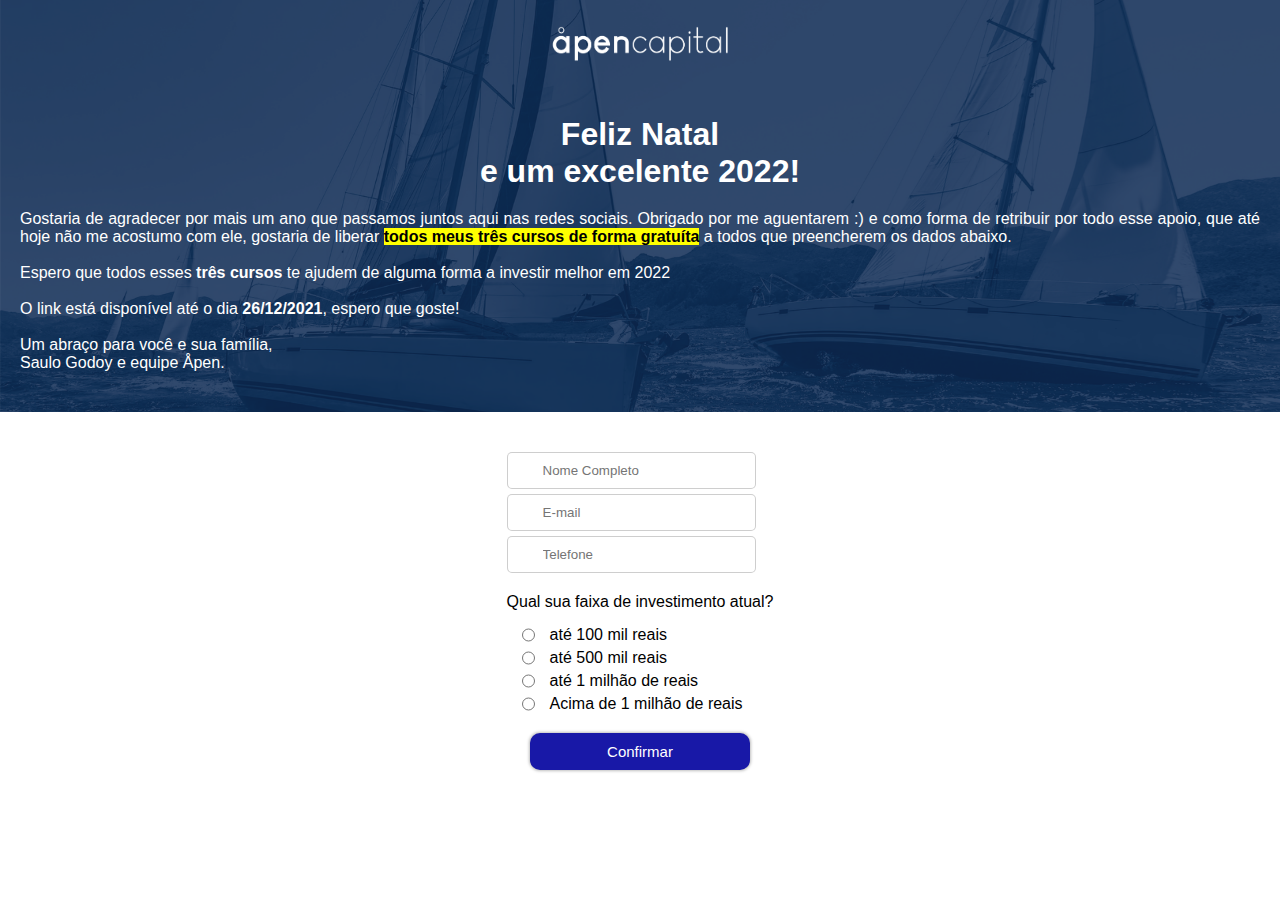
<file: index.html>
<!DOCTYPE html>
<html lang="pt-br">
<head>
    <meta charset="UTF-8">
    <meta http-equiv="X-UA-Compatible" content="IE=edge">
    <meta name="viewport" content="width=device-width, initial-scale=1.0">

    <link rel="stylesheet" href="style.css">

    <link rel="shortcut icon" href="asset/favicon apen.svg">
    
    <title>Feliz Natal | Åpen Capital</title>
</head>
<body>

    <!-- Feliz Natal! Obrigado por mais esse ano bla bla bla -->
    <!-- Botao "Quero um presente" -->
    <div class="containerNatal">

        <!-- Logo + caminho para consultoria e mentoria -->
        <header>

            <img src="./asset/Logo-APEN-CAPITAL-(deitada)(branca).png" alt="Logo Apen Capital">

        </header>

        <h1>Feliz Natal <br> e um excelente 2022!</h1>

        <p>
            Gostaria de agradecer por mais um ano que passamos juntos aqui nas redes sociais. Obrigado por me aguentarem :) e como forma de retribuir por todo esse apoio, que até hoje não me acostumo com ele, gostaria de liberar <strong class="amarelo">todos meus três cursos de forma gratuíta</strong> a todos que preencherem os dados abaixo.
            
            <br><br>

            Espero que todos esses <strong>três cursos</strong> te ajudem de alguma forma a investir melhor em 2022

            <br><br> O link está disponível até o dia <strong>26/12/2021</strong>, espero que goste! <br><br> Um abraço para você e sua família, <br> Saulo Godoy e equipe Åpen.
        </p>

        <a href="http://"></a>

    </div>
    <main>

        <form action="https://gmail.us20.list-manage.com/subscribe/post?u=c924feea0b8bad3f399ed754f&amp;id=25cc8171ed" method="post" id="mc-embedded-subscribe-form" name="mc-embedded-subscribe-form" class="validate" target="_blank" novalidate>

            <input type="text" name="FNAME" id="name" placeholder="Nome Completo" required class="inputNameEmailTelefone">
            <input type="email" name="EMAIL" id="email" placeholder="E-mail" required class="inputNameEmailTelefone">
            <input type="tel" name="PHONE" id="telefone" placeholder="Telefone" pattern="[0-9]{2}-[0-9]{5}-[0-9]{4}" maxlength="11" required class="inputNameEmailTelefone">
            <div class="opcoes">
                <strong><a name="#cadastrar"></a>Qual sua faixa de investimento atual?</strong>
                    <ul>
                        <li>
                            <input type="radio" name="FVALOR" id="valor1" value="até 100 mil reais">
                            <label for="valor1">até 100 mil reais</label>
                        </li>

                        <li>
                            <input type="radio" name="FVALOR" id="valor2" value="até 500 mil reais">
                            <label for="valor2">até 500 mil reais</label>
                        </li>

                        <li>
                            <input type="radio" name="FVALOR" id="valor3" value="até 1 milhão de reais">
                            <label for="valor3">até 1 milhão de reais</label>
                        </li>

                        <li>
                            <input type="radio" name="FVALOR" id="valor4" value="até 1 milhão de reais">
                            <label for="valor4">Acima de 1 milhão de reais</label>
                        </li>

                    </ul>    
            </div>

            <!-- real people should not fill this in and expect good things - do not remove this or risk form bot signups-->
            <div style="position: absolute; left: -5000px;" aria-hidden="true"><input type="text" name="b_c924feea0b8bad3f399ed754f_25cc8171ed" tabindex="-1" value=""></div>

            <input class="enviar" type="submit" value="Confirmar">
                
        </form>

    </main>
    <footer>

    </footer>
</body>
</html>
</file>
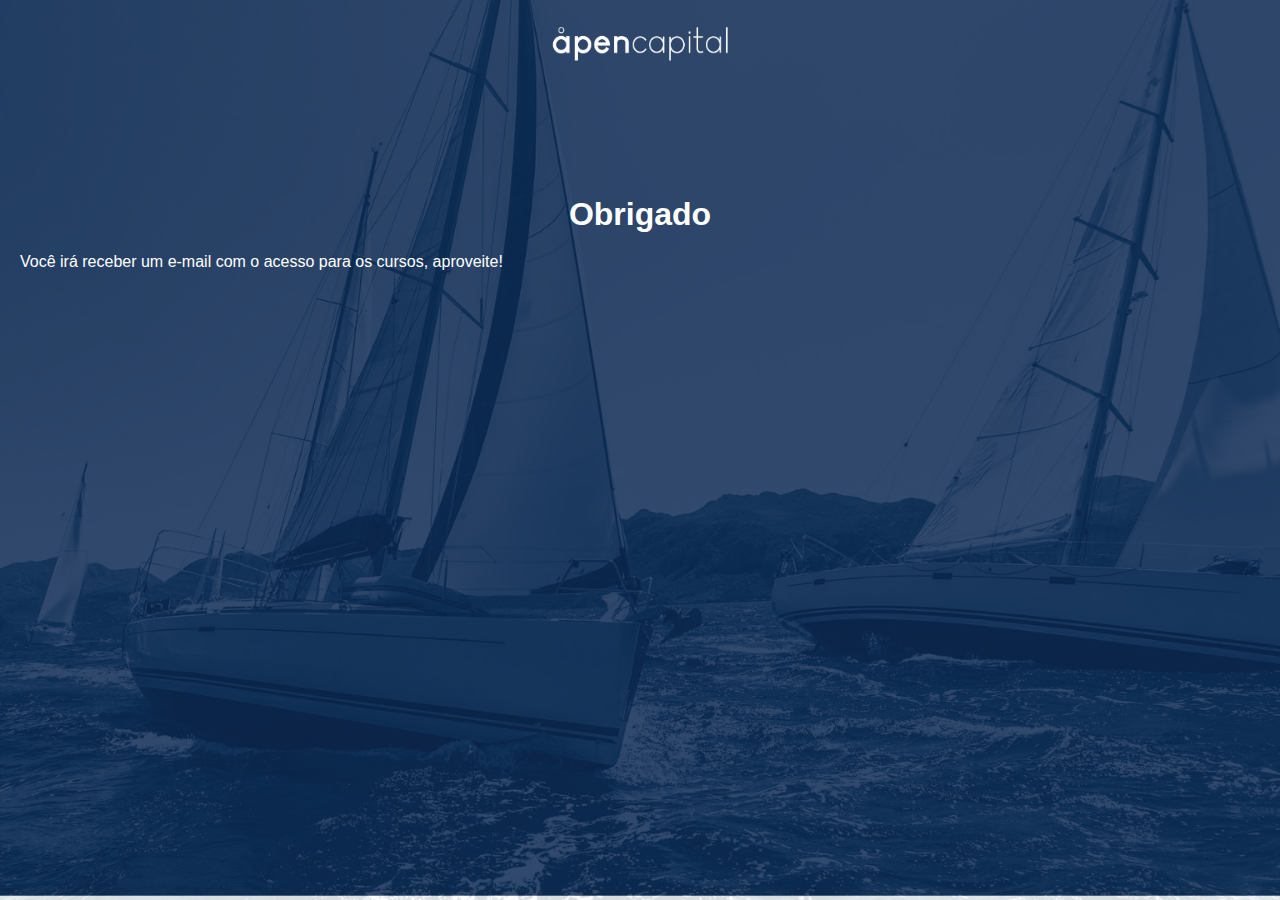
<file: agradecimento.html>
<!DOCTYPE html>
<html lang="en">
<head>
    <meta charset="UTF-8">
    <meta http-equiv="X-UA-Compatible" content="IE=edge">
    <meta name="viewport" content="width=device-width, initial-scale=1.0">

    <link rel="stylesheet" href="style.css">

    <link rel="shortcut icon" href="asset/favicon apen.svg">

    <title>Feliz Natal | Åpen Capita</title>
</head>
<body>

    <div class="containerNatal2">

        <!-- Logo + caminho para consultoria e mentoria -->
        <header>

            <img src="./asset/Logo-APEN-CAPITAL-(deitada)(branca).png" alt="Logo Apen Capital">

        </header>

        <h1>Obrigado</h1>

        <p>Você irá receber um e-mail com o acesso para os cursos, aproveite!</p>

    </div>
    
</body>
</html>
</file>
<file: style.css>
*{
    margin: 0;
    padding: 0;

    font-family: Arial, Helvetica, sans-serif;
}

img{
    max-width: 180px;

    margin-top: 25px;
    
}

.containerNatal{

    background-image: url("./asset/Fundo\ de\ Relatório.png");
    background-position: center;
    background-size: cover;

    text-align: center;

}

.amarelo{
    background-color: yellow;
    color: black;
}

/* ------- */

.containerNatal2{

    background-image: url("./asset/Fundo\ de\ Relatório.png");
    background-position: center;
    background-size: cover;

    text-align: center;

    height: 100vh;

}

.containerNatal2 h1{
    
    padding-top: 130px;

    margin-bottom: 15px;

    color: white;

}

.containerNatal2 p{

    text-align: justify;

    margin: 20px 20px 40px 20px;

    padding-bottom: 40px;

    color: white;

}

.containerNatal2 h2{
    
    padding-top: 70px;

    margin-bottom: 15px;

    color: white;
}

/* ------- */

.containerNatal h1{
    
    padding-top: 50px;

    margin-bottom: 15px;

    color: white;

}

.containerNatal p{

    text-align: justify;

    margin: 20px 20px 40px 20px;

    padding-bottom: 40px;

    color: white;

}


.containerNatal h2{
    
    padding-top: 70px;

    margin-bottom: 15px;

    color: white;
}


a:visited{
    color: white;
    text-decoration: none;
}

a{
    color: white;
    text-decoration: none;

}

a:active{
    color: white;
    text-decoration: none;
}

main{

    margin-top: 40px;

    display: flex;
    justify-content: center;
}

form{
    text-align: center;
}

.inputNameEmailTelefone{
    display: flex;
    margin-bottom: 5px;
    padding: 10px 35px 10px 35px;

    border-radius: 5px;
    border: 0.5px rgba(0, 0, 0, 0.192) solid;
}

.opcoes{
    margin-top: 20px;

    text-align: center;
}

li{
    list-style: none;

    font-weight: 400;

    margin-top: 5px;

    display: flex;

    color: black;

    margin-left: 15px;
}

label{

    margin-left: 15px;

}


.enviar{

    margin-top: 20px;
    
    margin-bottom: 40px;

    width: 220px;

    color: white;

    font-size: 15px;

    border: none;

    border-radius: 10px;

    box-shadow: 0px 0px 3px 1px #00000042;;

    background-color: rgb(24, 24, 167);

    padding: 10px;
    
    cursor: pointer;
}

.enviar:hover{
    background-color: rgb(36, 36, 247);
}

ul{
    margin-top: 15px;
    color: rgb(75, 75, 233);
}

.opcoes strong{
    font-weight: 300;
}
</file>
